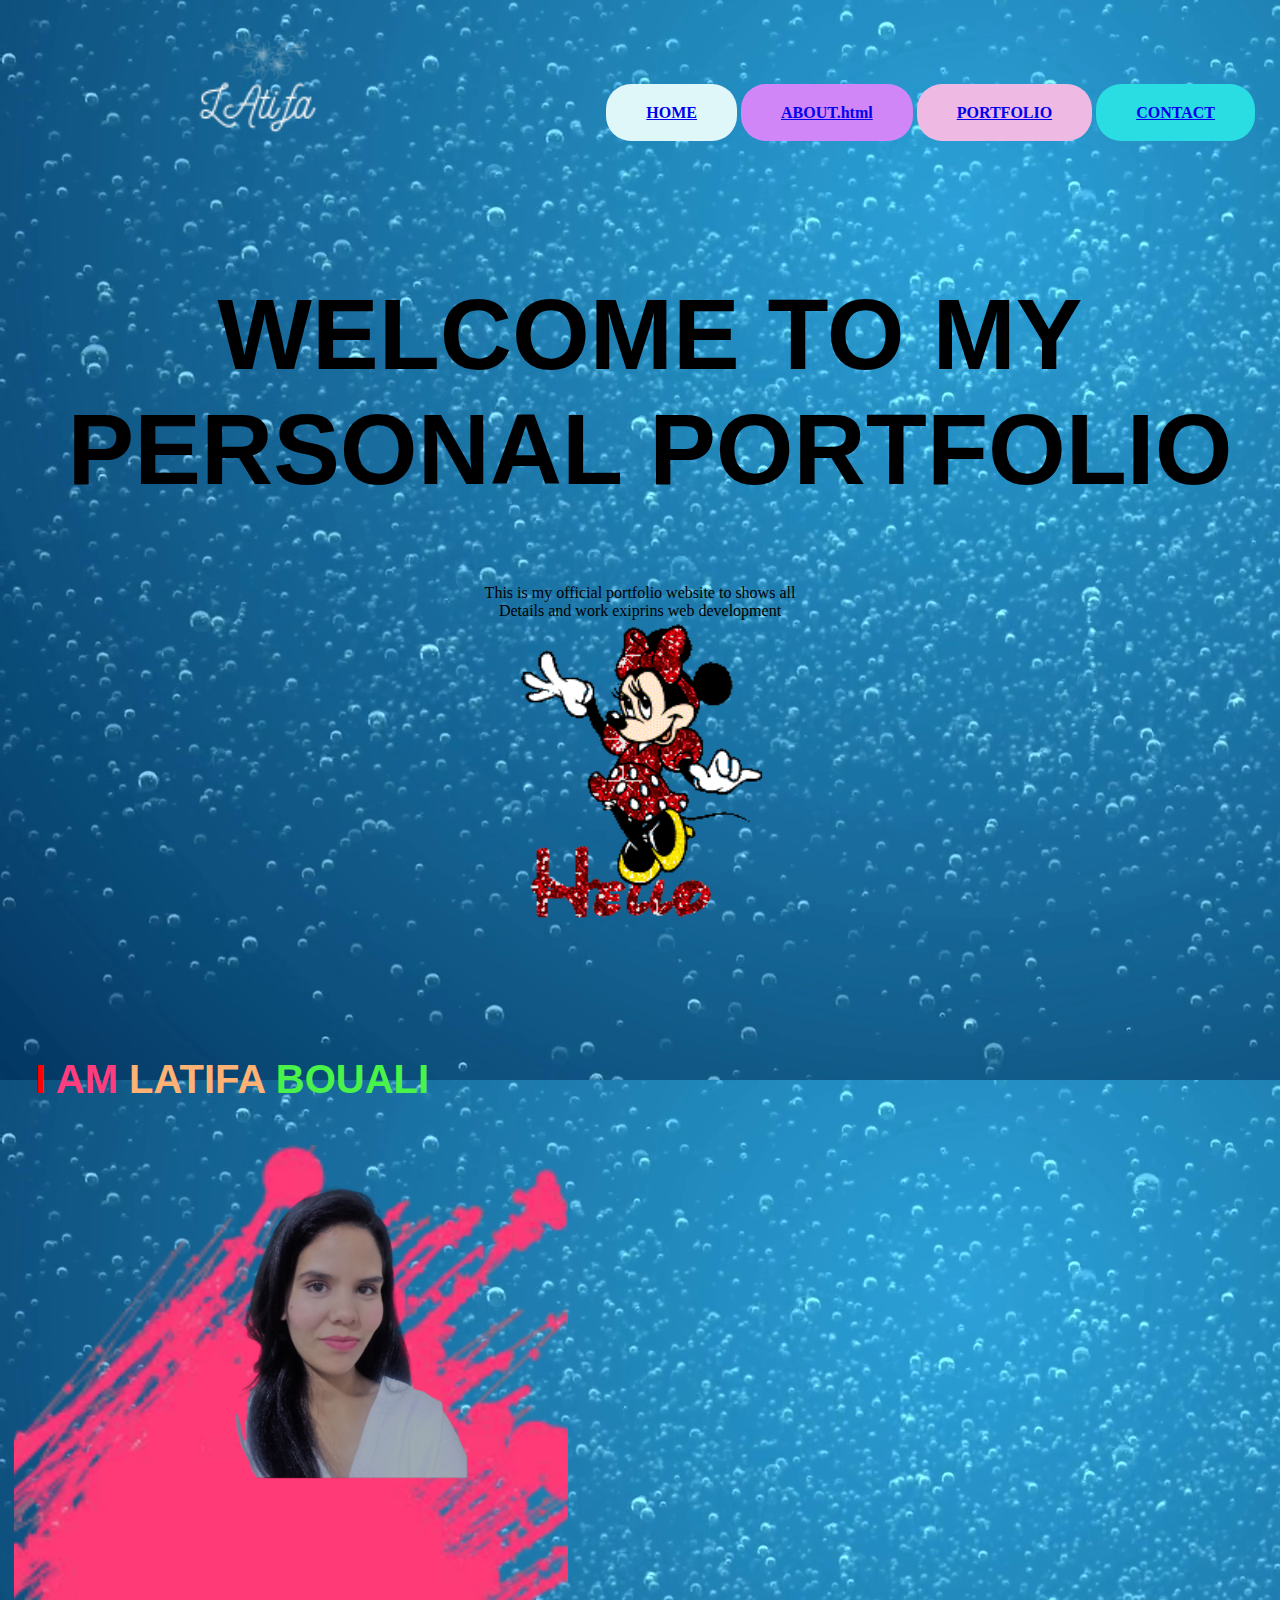
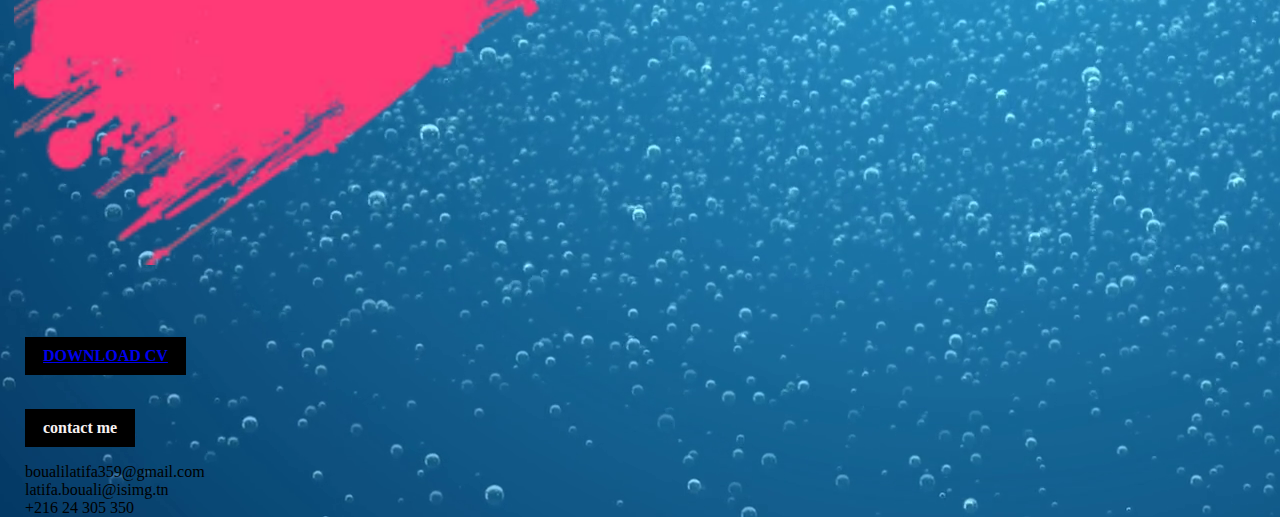
<file: index.html>
<!DOCTYPE html>
<html lang="en">
<head>
    <meta charset="UTF-8">
    <meta http-equiv="X-UA-Compatible" rottate an amage="IE=edge">
    <meta name="viewport" rotate an amage="width=, initial-scale=1.0">
    <title>My personal portfolio website</title>
<link rel="stylesheet" href="styles.css">
    <title> link css to html </title>
    
</head>
<body >

  <div class="hero">
    
    <div class="navbar">
        <img src="./Ajouter un titre (3)_preview_rev_1.png"width="450"height="450"class="logo">
<nav>
   <ul> 
       <span id="s1"> <li><a href="home.html">HOME</a> </li></span>
       <span id="s2"> <li><a href="about.html">ABOUT.html</a></li></span>
      <span id="s3" > <li><a href="potfolio.html">PORTFOLIO</a></li></span>
      <span id="s4" > <li><a href ="contact.html">CONTACT</a></li></span>
     </ul>
</nav>
</div>

<div class="detel">
    <center><h1> Welcome to my personal portfolio</h1></b></center> </div>
    <div>

        <div class="animation">
    <center> <p4> This is my official portfolio website to shows all
        <br> Details and work exiprins web development
        </center>
    </p4></div>
    



</div>
<tag><center><img src="miki.gif"width="250"height="300"></center></tag>


<br> 
<br> 
<br>
<br>
<br>

<div class="decoration">
    <h2> <span4>I</span4> <span3>am </span3><span1>Latifa</span1> <span2>Bouali</span2></h1>
</div>


<div class="container">
    
    <img src="./Sans titre (4)_preview_rev_2.png"class="girl">
    
</div>
<br>
<br>
<br>
<br>
<div class="init">
<a href="#">DOWNLOAD CV</a></div>
<br>
<br>

   
<p>contact me</p>
<br>
<p1> boualilatifa359@gmail.com</p1>
<br>

<p2> latifa.bouali@isimg.tn</p2>
<br>
<p3>+216 24 305 350</p3>

</div>


    

        

        
        
              
        </body>
</html>
</file>
<file: styles.css>
body
    {background-image: url(./bubble-slider.png);
    margin: 0;
    padding: 0;
    border: 10px solid transparent;
    padding: 15px;


}
.hero{
    position: relative;
    width: 100%;
    height: 100vh;
    
    
}
.navbar {
    
    width: 100%;
    height: 15vh;
    margin: auto;
     padding: 20px 0;
     bottom:0%;
     display: flex;
     align-items: center;
     justify-content: space-between;




   
}

nav ul li{
    
    display: inline-block;
    list-style: none;
    margin: 0px 20px;
}
nav ul li {
    
    text-decoration: none;
    color:black;
    font-weight: blod;
    color:blanchedalmond;
    


}

#s1{
    background-color: #e0f7fa;
    padding: 20px;
    border-radius: 25px;
} 
#s2{
    background-color:rgb(209, 134, 247);
    padding: 20px;
    border-radius: 25px ;
}
#s3{
    background-color:rgb(238, 185, 226);
    padding: 20px;
    border-radius: 25px;
}
#s4{
    background-color:rgb(41, 221, 227);
    padding:20px;
    border-radius:25px ;
}
nav ul li a{
    text-decoration: ;
    
    font-weight: bold;
}
nav ul li a :hover{
    color:red;
}


.detel{
    font-family: helvetica;
    color:rgb(10, 5, 5);
    font-size:  2.5rem;
    transform-style:preserve-3d;
   animation: move 3s ease-in-out infinite 
   alternate; 
   

}
@keyframes move{
    0%
    100%{
      transform: rotate3d (1 , 1 , 0,40deg);
    }
    25%{
       transform: rotate3d(-1,1,0,40deg);}
       50%{
        transform:rotate3d(-1,-1,0,40deg);
       }
    75%{
        transform: rotate3d(1,-1,0,40deg);
    }
}

h1{
    display:block;
    
    padding:10px;
    width:100%;
    line-height:1;
    font:900 2.5em 'concert one',sans-serif;
    text-transform: uppercase;
   color:black;
   animation: shine 10s ease-in-out infinite
}
@keyframes shine{
    0%,
    100% {
        text-shadow: 0 0 30px rgb(240, 8, 101);
    }
    25%{
        text-shadow: 0 0 30px rgb(250, 131, 20);

    }
    50%{
        text-shadow: 0 0 30px rgb(41, 4, 46);
    }
    75%{
        text-shadow: 0 0 30px rgb(218, 232, 16);
    }
}



 h1: :nth-child(2){
        transform: translatez(5px);}

  h1: :nth-child(3){
     transform: translatez(10px);}
  h1: :nth-child(4){
                transform: translatez(15px);}
   h1: :nth-child(5){
      transform: translatez(25px);}
                 
  h1: :nth-child(6){
     transform: translatez(30px);}
  h1: :nth-child(7){
       transform: translatez(35px);}
                            
     h1: :nth-child(8){
      transform: translatez(40px);}
      h1: :nth-child(9){
        transform: translatez(45px);   }               

        h1: :nth-child(10){
            transform: translatez(50px);}


            h2{
                display:block;
                
                padding:10px;
                width:100%;
                line-height:1;
                font:900 2.5em 'concert one',sans-serif;
                text-transform: uppercase;
               color:transparent;
               animation: shine 10s ease-in-out infinite
            }
            @keyframes shine{
                0%,
                100% {
                    text-shadow: 0 0 30px rgb(228, 242, 255);
                }
                25%{
                    text-shadow: 0 0 30px rgb(255, 127, 8);
            
                }
                50%{
                    text-shadow: 0 0 30px rgb(196, 160, 201);
                }
                75%{
                    text-shadow: 0 0 30px rgb(14, 14, 13);
                }
            }
            @keyframes shine{
                0%,
                100% {
                    text-shadow: 0 0 30px rgb(158, 190, 206);
                }
                25%{
                    text-shadow: 0 0 30px rgb(20, 239, 104);
            
                }
                50%{
                    text-shadow: 0 0 30px rgb(9, 9, 9);
                }
                75%{
                    text-shadow: 0 0 30px rgb(218, 232, 16);
                }
            }

.container{
    width: 45%;
    height: 80%;
    bottom: 20%;
    right: 100px;
    background-image: url(shape_preview_rev_1.png);
    background-position: center;
    background-size: cover;
    padding-left: -50%;
    padding-right: 20%;
    box-sizing: border-box;
    transform:translatex(-2%);
    transition: bottom 1s, left -5s;


}
 
span1{
    color: rgb(255, 178, 115);

}   
span2{
    color:rgb(74, 243, 74);
} 
span3{
    color:rgb(255, 61, 126);
}
span4{
    color:red;
}

.init{
    background: black;
    padding:10px 18px;
    text-decoration: none;
    font-weight: bold;
    color:rgb(248, 242, 242);
    display:inline-block;
   

} 
p{
    background: black;
padding:10px 18px;
text-decoration: none;
font-weight: bold;
color:rgb(248, 242, 242);
display:inline-block;
}
</file>
